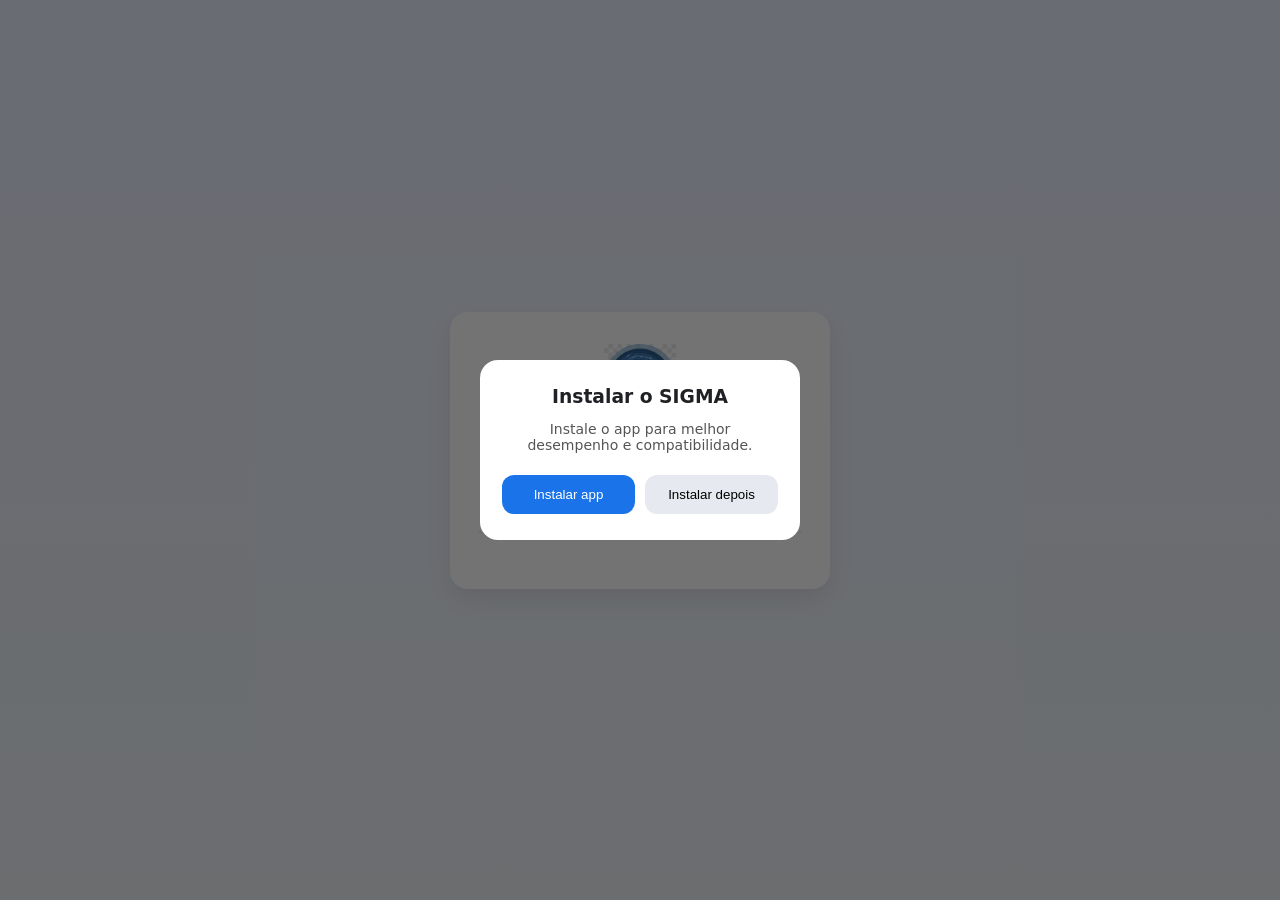
<file: index.html>
<!doctype html>
<html lang="pt-BR">
<head>
<meta charset="utf-8">
<meta name="viewport" content="width=device-width, initial-scale=1">
<title>Login — SIGMA</title>

<script src="https://accounts.google.com/gsi/client" async defer></script>

<style>
:root{
  --primary:#1a73e8;
  --bg:#eef2f7;
  --card:#ffffff;
  --text:#202124;
  --muted:#5f6368;
}

*{ box-sizing:border-box }

body{
  margin:0;
  min-height:100vh;
  display:flex;
  align-items:center;
  justify-content:center;
  background:linear-gradient(180deg,#eaf0ff,#eef2f7);
  font-family:Inter,system-ui,-apple-system,BlinkMacSystemFont,sans-serif;
  color:var(--text);
}

/* LOGIN */
.login-wrapper{
  width:100%;
  padding:16px;
  display:flex;
  justify-content:center;
}

.card{
  width:100%;
  max-width:380px;
  background:var(--card);
  border-radius:18px;
  padding:32px 28px;
  text-align:center;
  box-shadow:0 10px 25px rgba(0,0,0,.08);
}

.logo{
  width:72px;
  margin:0 auto 14px;
  display:block;
}

.brand{
  font-size:24px;
  font-weight:700;
}

.subtitle{
  font-size:14px;
  color:var(--muted);
  margin:14px 0 28px;
}

.divider{
  height:1px;
  background:#e6e9ef;
  margin:24px 0;
}

#btn{
  display:flex;
  justify-content:center;
}

/* MODAL PWA */
#pwaModal{
  position:fixed;
  inset:0;
  background:rgba(0,0,0,.55);
  display:none;
  align-items:center;
  justify-content:center;
  z-index:1000;
}

.pwa-card{
  background:#fff;
  border-radius:18px;
  padding:26px 22px;
  max-width:320px;
  width:90%;
  text-align:center;
}

.pwa-card h3{
  margin:0 0 10px;
}

.pwa-card p{
  font-size:14px;
  color:#555;
  margin-bottom:22px;
}

.pwa-actions{
  display:flex;
  gap:10px;
}

.pwa-actions button{
  flex:1;
  padding:12px;
  border-radius:12px;
  border:none;
  cursor:pointer;
}

.install{
  background:#1a73e8;
  color:#fff;
}

.later{
  background:#e6e9ef;
}

/* BOTÃO FIXO */
#installHint{
  position:fixed;
  bottom:16px;
  right:16px;
  background:#1a73e8;
  color:#fff;
  padding:10px 14px;
  border-radius:14px;
  font-size:13px;
  cursor:pointer;
  display:none;
  box-shadow:0 4px 12px rgba(0,0,0,.2);
}

@media (max-width:480px){
  .logo{ width:64px }
}
</style>
</head>

<body>

<!-- MODAL -->
<div id="pwaModal">
  <div class="pwa-card">
    <h3>Instalar o SIGMA</h3>
    <p>Instale o app para melhor desempenho e compatibilidade.</p>
    <div class="pwa-actions">
      <button class="install" onclick="installApp()">Instalar app</button>
      <button class="later" onclick="installLater()">Instalar depois</button>
    </div>
  </div>
</div>

<!-- LOGIN -->
<div class="login-wrapper">
  <div class="card">
    <img src="logo-192.png" class="logo" alt="SIGMA">
    <div class="brand">SIGMA</div>
    <div class="subtitle">
      Faça login com sua conta Google<br>
      para sincronizar seus estudos.
    </div>
    <div class="divider"></div>
    <div id="btn"></div>
  </div>
</div>

<div id="installHint" onclick="installApp()">📱 Instalar app</div>

<script>
/* =====================
   CONTROLE PWA
===================== */
let deferredPrompt = null;

const isIOS = /iphone|ipad|ipod/i.test(navigator.userAgent);
const isStandalone =
  window.matchMedia('(display-mode: standalone)').matches ||
  window.navigator.standalone === true;

if (
  isStandalone &&
  !sessionStorage.getItem('redirected')
) {
  sessionStorage.setItem('redirected','yes');
  localStorage.setItem('pwa_installed','yes');
  location.href = 'sigma.html';
}



window.addEventListener('load', () => {
  if (
    !localStorage.getItem('pwa_installed') &&
    !localStorage.getItem('pwa_install_dismissed')
  ) {
    document.getElementById('pwaModal').style.display = 'flex';
  }

  // 1. Se já estiver rodando como app, entra direto
  if (
    isStandalone &&
    !sessionStorage.getItem('redirected')
  ) {
    sessionStorage.setItem('redirected','yes');
    localStorage.setItem('pwa_installed','yes');
    location.href = 'sigma.html';
    return;
  }

  // 2. Primeira visita → mostrar modal
  if (
    !localStorage.getItem('pwa_installed') &&
    !localStorage.getItem('pwa_install_dismissed')
  ) {
    document.getElementById('pwaModal').style.display = 'flex';
    return;
  }

  // 3. Usuário clicou em "instalar depois"
  if (
    !isStandalone &&
    !localStorage.getItem('pwa_installed') &&
    localStorage.getItem('pwa_install_dismissed')
  ) {
    document.getElementById('installHint').style.display = 'block';
  }

});

function installApp(){
  if (isIOS) {
    alert(
      'No iPhone:\n' +
      'Toque em Compartilhar\n' +
      'e depois em "Adicionar à Tela de Início".'
    );
    return;
  }

  if (deferredPrompt) {
    deferredPrompt.prompt();
    deferredPrompt.userChoice.then(res => {
      if (res.outcome === 'accepted') {
        localStorage.setItem('pwa_installed','yes');
        location.href = 'sigma.html';
      }
      deferredPrompt = null;
    });
  } else {
    alert('Instalação automática indisponível neste navegador.');
  }
}


function installLater(){
  localStorage.setItem('pwa_install_dismissed','yes');
  document.getElementById('pwaModal').style.display='none';
  document.getElementById('installHint').style.display='block';
}


/* =====================
   LOGIN GOOGLE (INALTERADO)
===================== */
let tokenClient;

window.onload = () => {
  google.accounts.id.initialize({
    client_id: "553818652026-vjsmkokm1pibph3ehai36q3pmbp8js88.apps.googleusercontent.com",
    callback: handleCredential,
    auto_select:false,
    cancel_on_tap_outside:true
  });

  google.accounts.id.cancel();

  google.accounts.id.renderButton(btn,{
    theme:"filled_blue",
    size:"large",
    width:260
  });

  tokenClient = google.accounts.oauth2.initTokenClient({
    client_id:"553818652026-vjsmkokm1pibph3ehai36q3pmbp8js88.apps.googleusercontent.com",
    scope:"https://www.googleapis.com/auth/spreadsheets",
    callback:handleToken
  });
};

function handleCredential(res){
  const email = parseJwt(res.credential).email;
  localStorage.setItem("user_email",email);

  if(!localStorage.getItem("google_access_token")){
    tokenClient.requestAccessToken();
  }else{
    location.href="sigma.html";
  }
}

function handleToken(token){
  localStorage.setItem("google_access_token", token.access_token);

  // Se já for app, entra direto
  if (isStandalone) {
    location.replace("sigma.html");
  } else {
    location.href = "sigma.html";
  }
}


function parseJwt(token){
  return JSON.parse(atob(token.split('.')[1]));
}

if ('serviceWorker' in navigator) {
  navigator.serviceWorker.register('./sw.js');
}

</script>

</body>
</html>
</file>
